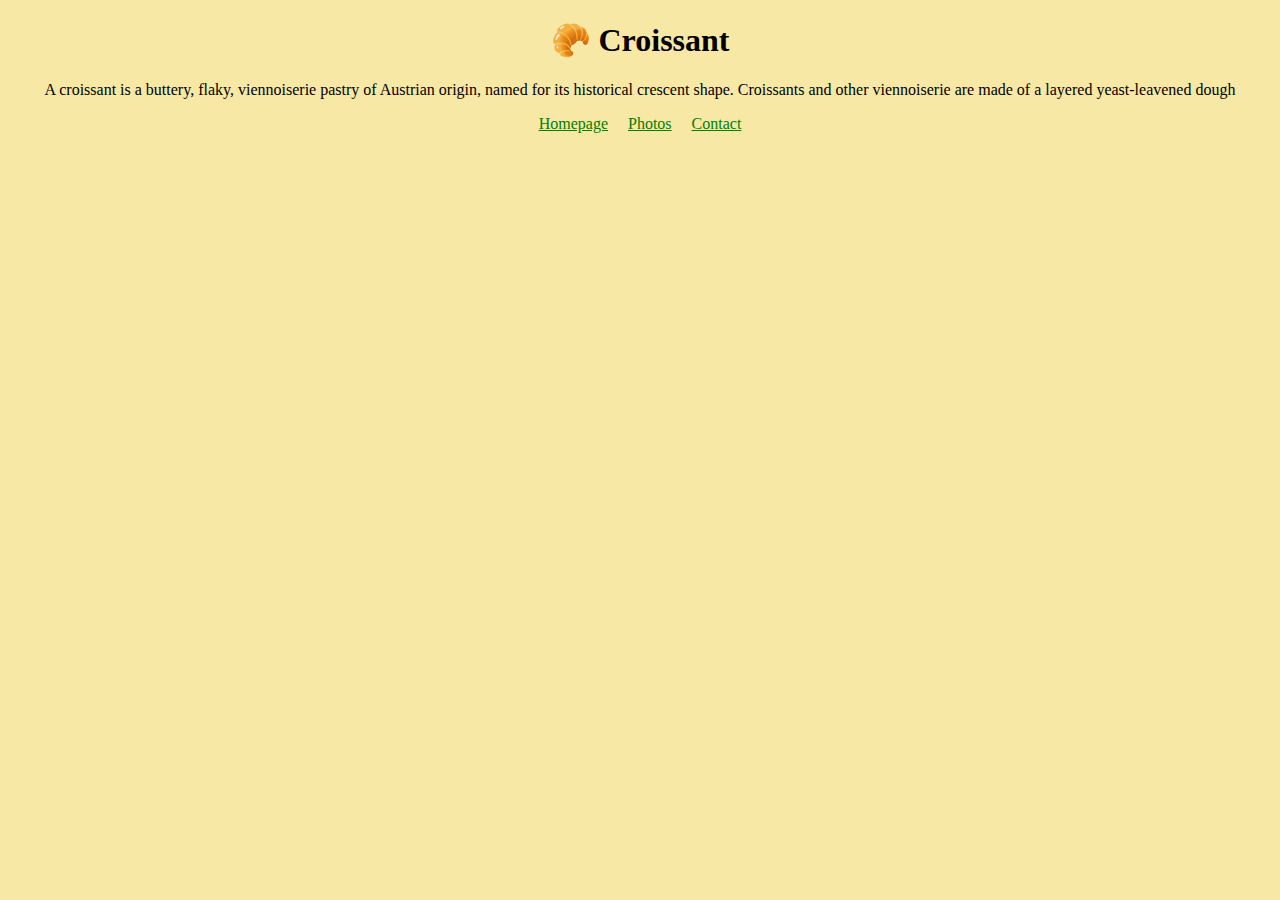
<file: index.html>
<!DOCTYPE html>
<html lang="en">
  <head>
    <meta charset="UTF-8" />
    <meta http-equiv="X-UA-Compatible" content="IE=edge" />
    <meta name="viewport" content="width=device-width, initial-scale=1.0" />
    <link rel="stylesheet" href="/css/style.css" />
    <title>🥐The best croissants - Delicroissant.com</title>
    <meta name="description" content="Try the best croissants in the city" />
  </head>
  <body>
    <h1>🥐 Croissant</h1>
    <p>
      A croissant is a buttery, flaky, viennoiserie pastry of Austrian origin,
      named for its historical crescent shape. Croissants and other viennoiserie
      are made of a layered yeast-leavened dough
    </p>
    <footer>
      <a href="/" title="Homepage">Homepage</a
      ><a href="/photo.html" title="photos">Photos</a
      ><a href="/contact.html" title="contact page">Contact</a>
    </footer>
  </body>
</html>
</file>
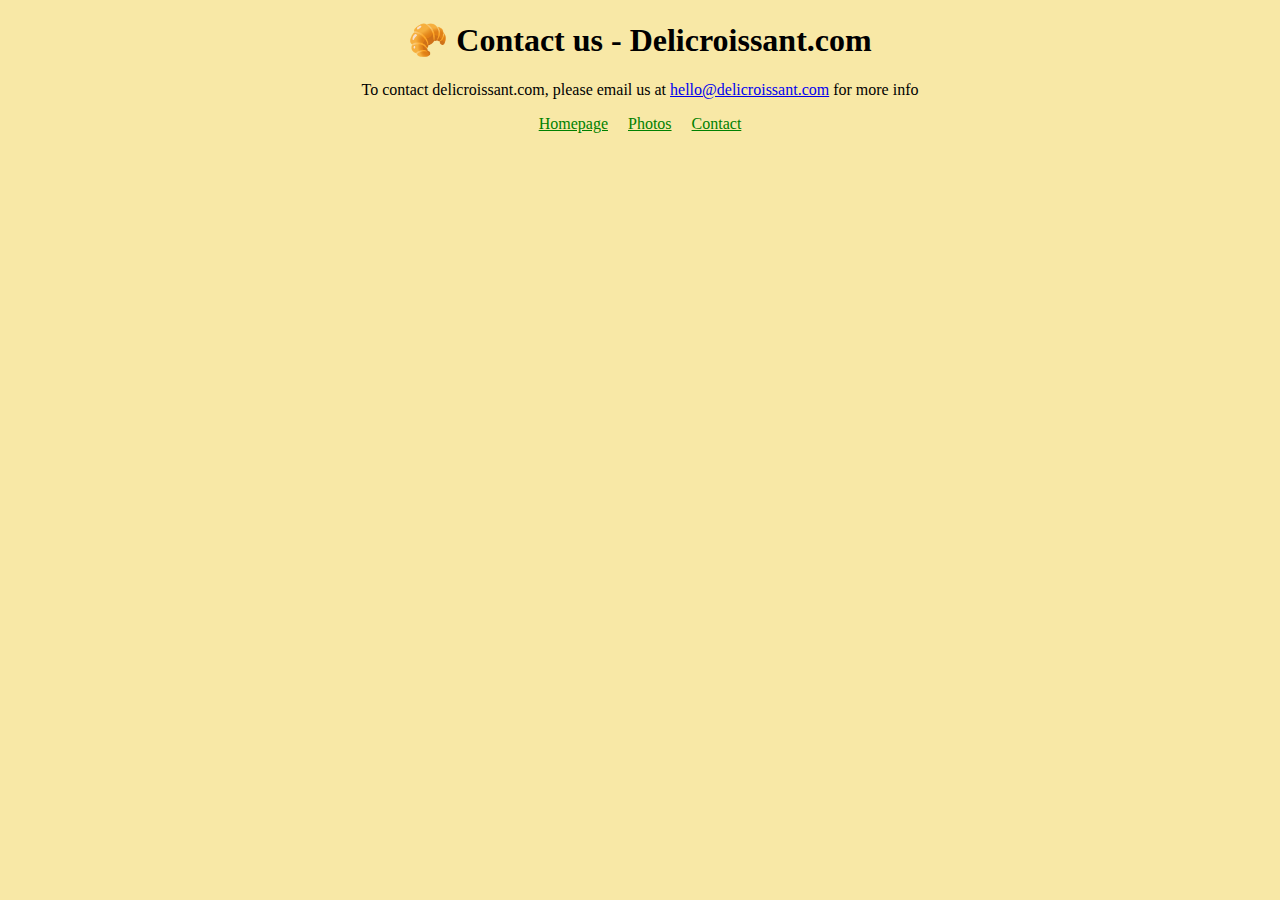
<file: contact.html>
<!DOCTYPE html>
<html lang="en">
  <head>
    <meta charset="UTF-8" />
    <meta http-equiv="X-UA-Compatible" content="IE=edge" />
    <meta name="viewport" content="width=device-width, initial-scale=1.0" />
    <link rel="stylesheet" href="/css/style.css" />
    <title>Contact us🥐</title>
    <meta
      name="description"
      content="Contact Delicroissant to try the best croissant in the city"
    />
  </head>
  <body>
    <h1>🥐 Contact us - Delicroissant.com</h1>
    <p>
      To contact delicroissant.com, please email us at
      <a href="mailto:hello@delicroissant.com" title="contact us by email"
        >hello@delicroissant.com</a
      >
      for more info
    </p>
    <footer>
      <a href="/" title="Homepage">Homepage</a
      ><a href="/photo.html" title="photos">Photos</a
      ><a href="/contact.html" title="contact page">Contact</a>
    </footer>
  </body>
</html>
</file>
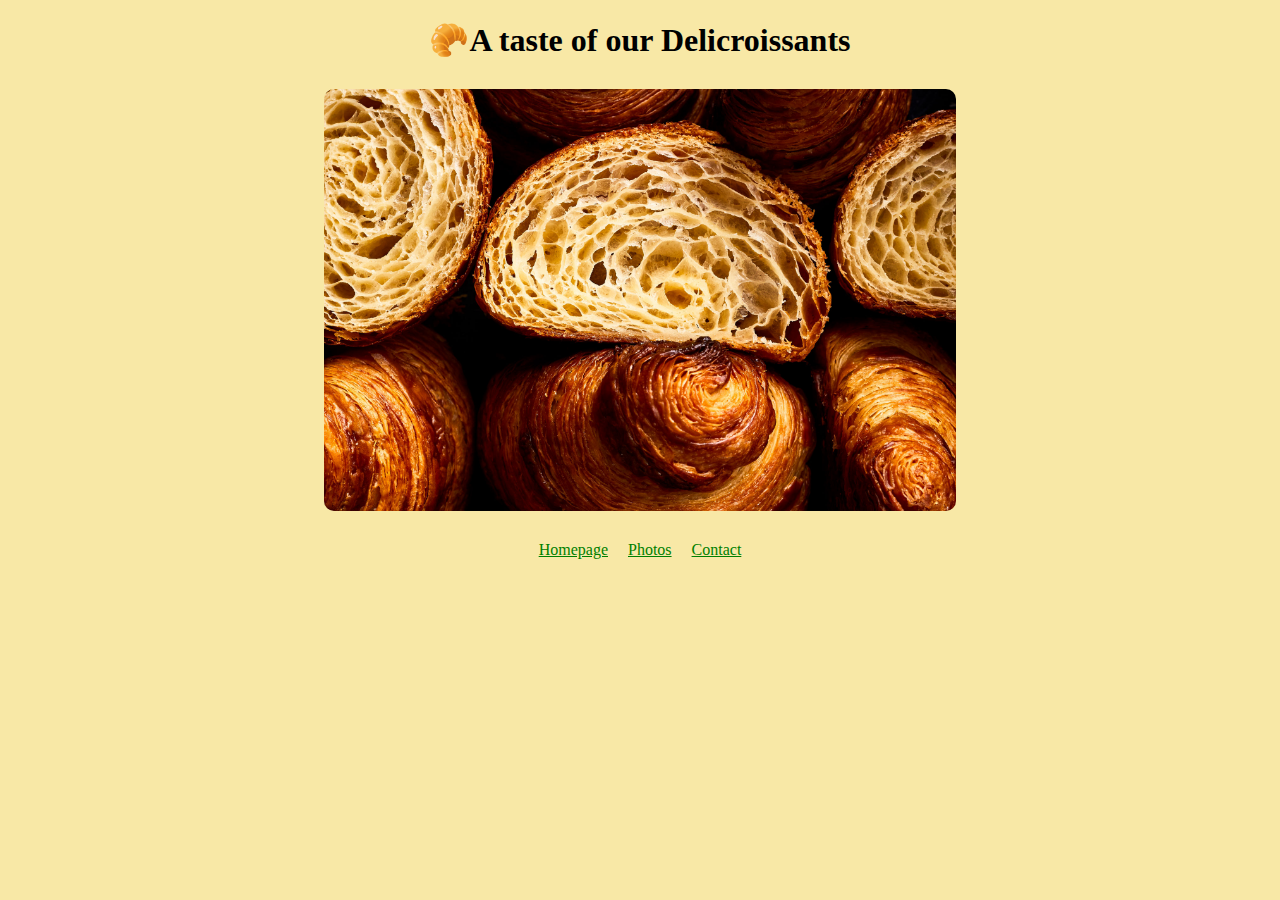
<file: photo.html>
<!DOCTYPE html>
<html lang="en">
  <head>
    <meta charset="UTF-8" />
    <meta http-equiv="X-UA-Compatible" content="IE=edge" />
    <meta name="viewport" content="width=device-width, initial-scale=1.0" />
    <link rel="stylesheet" href="/css/style.css" />
    <title>Try our croissants🥐</title>
    <meta
      name="description"
      content="Have a taste of our homemade croissants"
    />
  </head>
  <body>
    <h1>🥐A taste of our Delicroissants</h1>
    <img
      src="/src/croissant.jpg"
      alt="Perfect croissant"
      class="croissant-photo"
    />
    <footer>
      <a href="/" title="Homepage">Homepage</a
      ><a href="/photo.html" title="photos">Photos</a
      ><a href="/contact.html" title="contact page">Contact</a>
    </footer>
  </body>
</html>
</file>
<file: css/style.css>
body {
  background: #f8e8a6;
}
h1,
p,
footer {
  text-align: center;
}

footer a {
  margin: 0 10px;
  color: green;
}
.croissant-photo {
  max-width: 50%;
  border-radius: 10px;
  display: block;
  margin: 30px auto;
}
</file>
